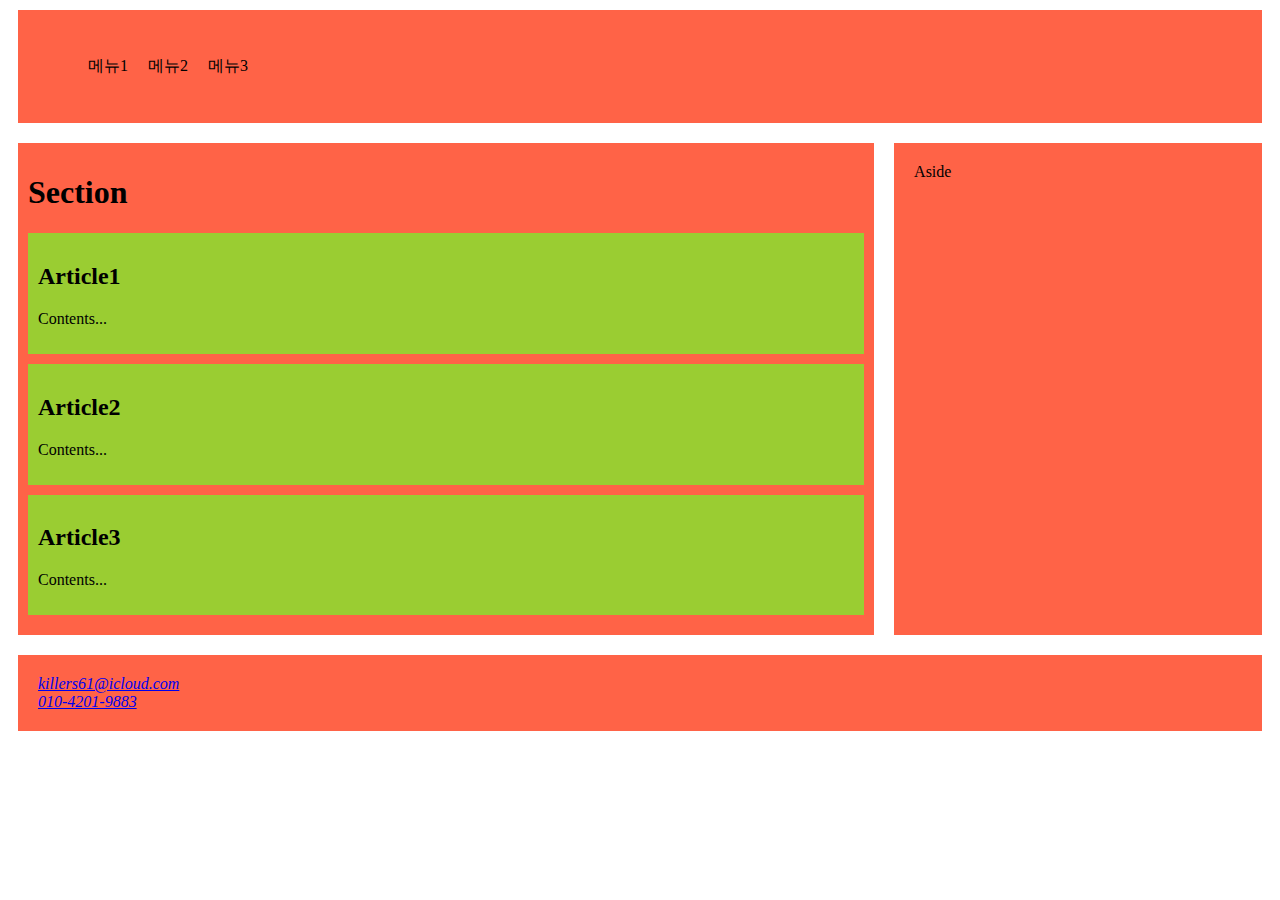
<file: htmlstudy/HTML_콘텐츠_구분_예제/index.html>
<!DOCTYPE html>
<html lang="ko">
<head>
    <meta charset="UTF-8">
    <title>콘텐츠 구분 예제</title>
    <link rel="stylesheet" href="./main.css">
</head>
<body>
    <header>
        <nav>
            <ul>
                <li>메뉴1</li>
                <li>메뉴2</li>
                <li>메뉴3</li>
            </ul>
        </nav>
    </header>

    <main>
        <section>
            <h1>Section</h1>
            <article>
                <h2>Article1</h2>
                <p>Contents...</p>
            </article>
            <article>
                <h2>Article2</h2>
                <p>Contents...</p>
            </article>
            <article>
                <h2>Article3</h2>
                <p>Contents...</p>
            </article>
        </section>
        <aside>
            Aside
        </aside>
    </main>

    <footer>
        <address>
            <a href="mailto:killers61@icloud.com">killers61@icloud.com</a>
            <a href="tel:+821042019883">010-4201-9883</a>
        </address>
    </footer>
</body>
</html>
</file>
<file: htmlstudy/HTML_콘텐츠_구분_예제/main.css>
header {
    background : tomato;
    margin: 10px;
    padding : 20px;
}
header nav {

}
header nav ul {
    display : flex;

}
header nav ul li {
    list-style: none;
    margin : 10px;
}
main {
    display: flex;
}
section {
    width: 70%;
    background : tomato;
    margin: 10px;
    padding: 10px;
    box-sizing: border-box;
}
section h1 {

}
article {
    background: yellowgreen;
    margin-bottom: 10px;
    padding: 10px;
}
article h2 {

}
article p {

}
aside {
    width: 30%;
    background: tomato;
    margin: 10px;
    padding: 20px;
    box-sizing: border-box;
}
footer {
    background: tomato;
    margin: 10px;
    padding: 20px;

}
footer address {

}
footer address a {
    display: block;
}
</file>
